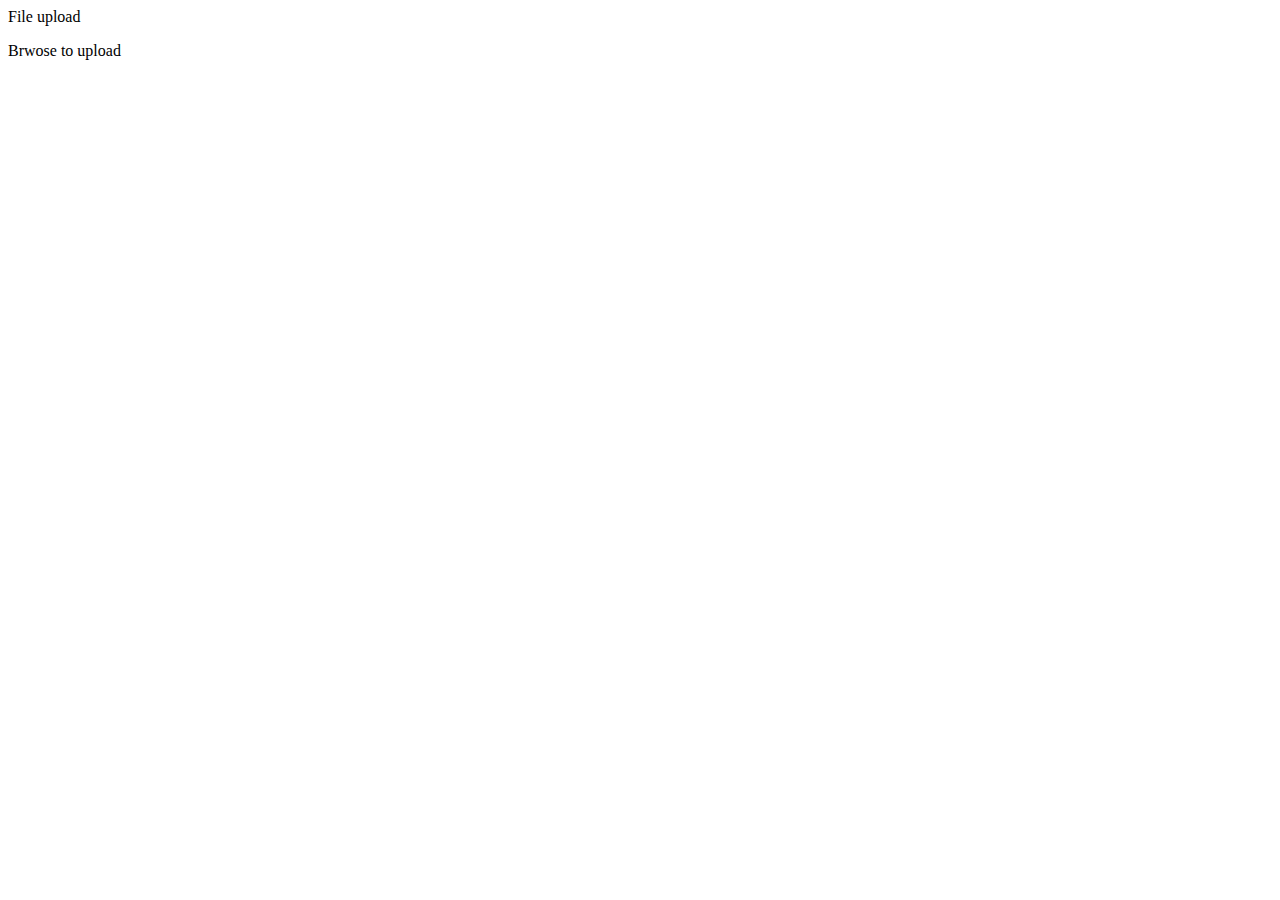
<file: upload.html>
<!DOCTYPE html>
<html lang="en">
<head>
    <meta charset="UTF-8">
    <meta http-equiv="X-UA-Compatible" content="IE=edge">
    <meta name="viewport" content="width=device-width, initial-scale=1.0">
    <title>Document</title>
    <link rel="stylesheet" href="https://unicons.iconscout.com/release/v4.0.8/css/line.css">
</head>
<body>
    <div class="wrapper">
        <section>File upload</section>
        <form action="#">
            <i class="uil uil-cloud-upload"></i>
            <p>Brwose to upload</p>
        </form>
        <section class="progress-area">
        <li class="row">
            <i class="uil uil-file-info-alt"></i>
        </li>
        </section>
        <section class="uploaded-area"></section>
      </div>
</body>
</html>
</file>
